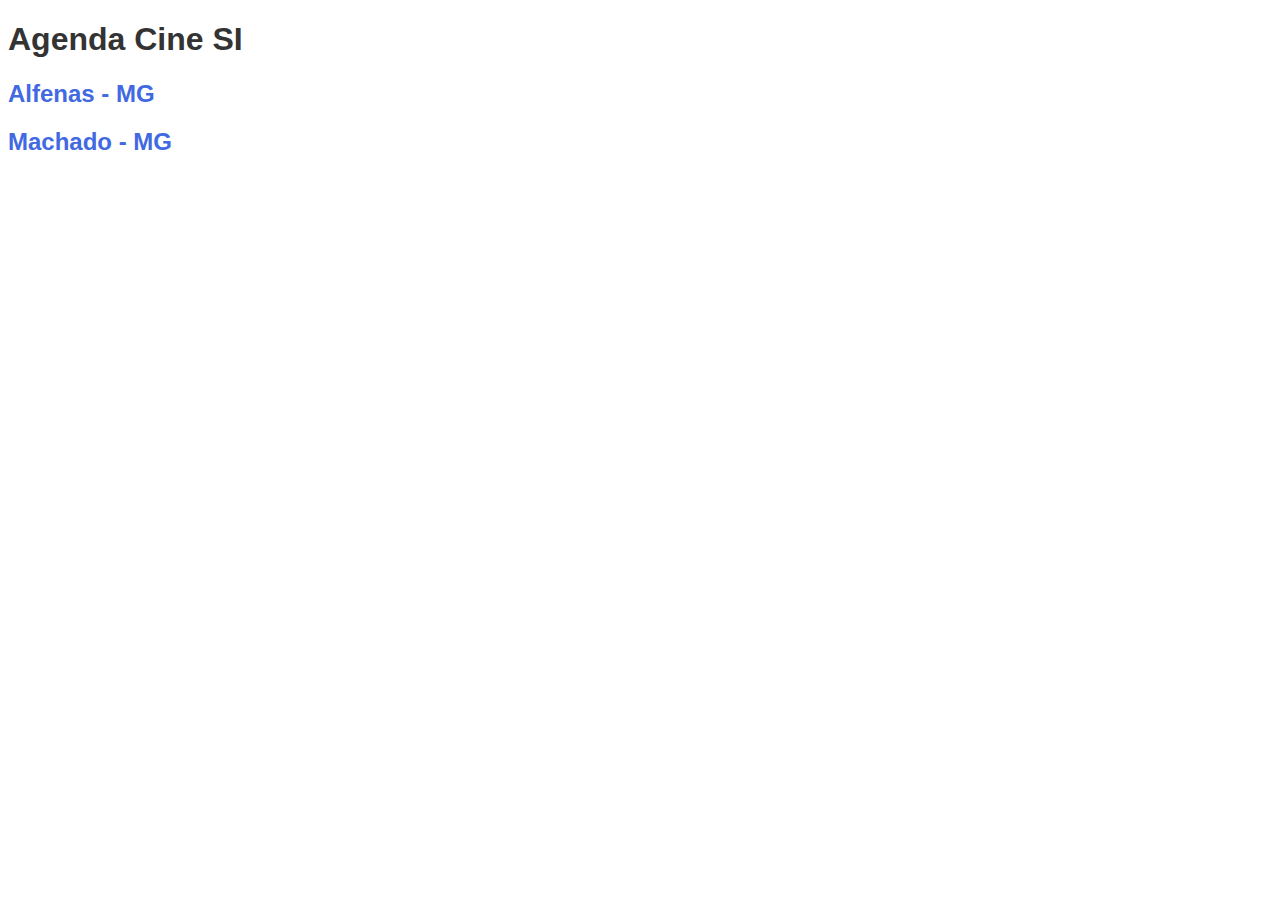
<file: WEB2/index.html>
<!DOCTYPE html>
<html lang="pt-BR">
<head>
    <meta charset="UTF-8">
    <meta name="viewport" content="width=device-width, initial-scale=1.0">
    <link rel="stylesheet" href="css/style.css">
    <title>Agenda Cine SI</title>
</head>
<body>
    <h1>Agenda Cine SI</h1>
    <h2><a href="cidades/alfenas.html">Alfenas - MG</a></h2>
    <h2><a href="cidades/machado.html">Machado - MG</a></h2>
</body>
</html>
</file>
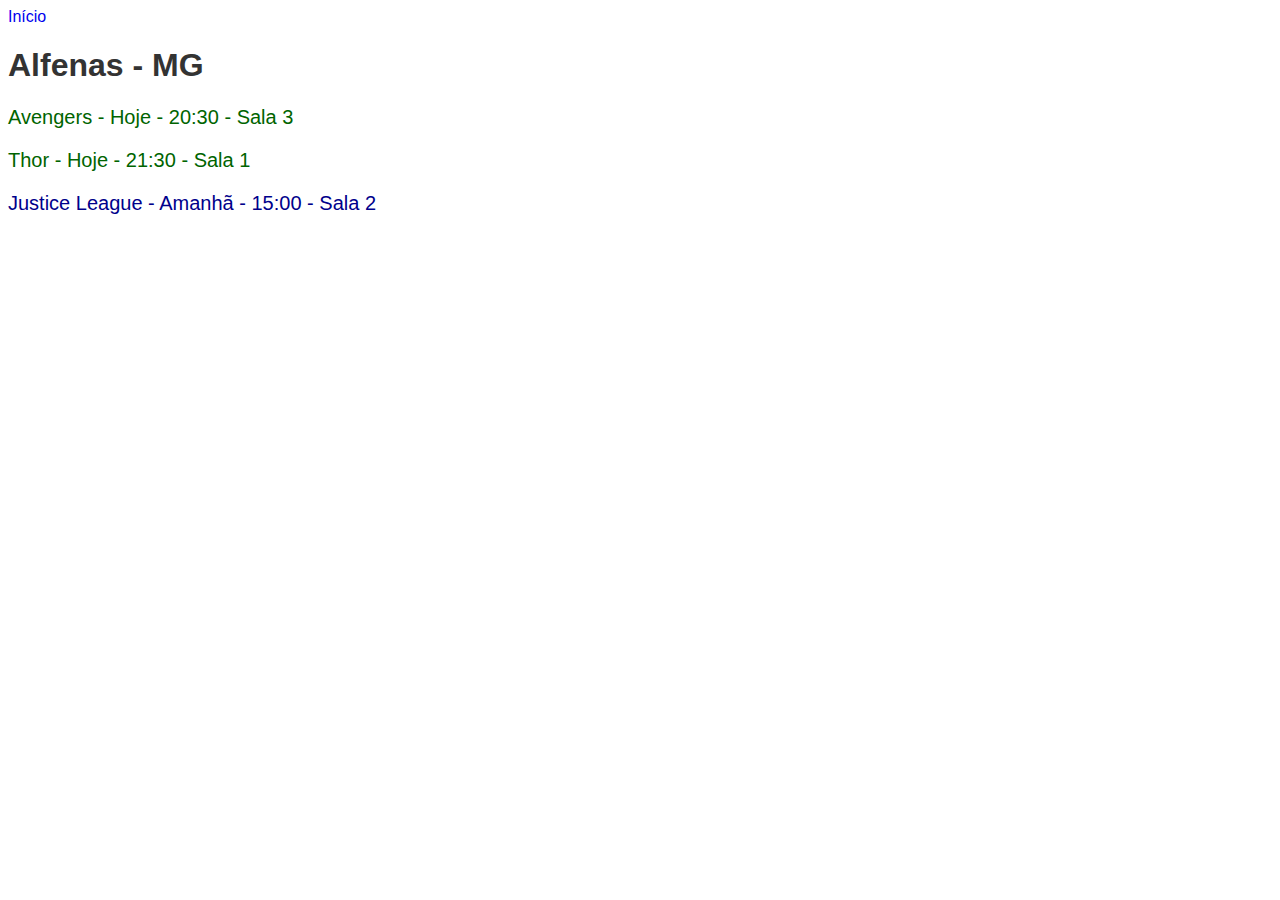
<file: WEB2/cidades/alfenas.html>
<!DOCTYPE html>
<html lang="pt-BR">
<head>
    <meta charset="UTF-8">
    <meta name="viewport" content="width=device-width, initial-scale=1.0">
    <link rel="stylesheet" href="../css/style.css">
    <title>Alfenas - MG</title>
</head>
<body>
    <a href="../index.html">Início</a>
    <h1>Alfenas - MG</h1>
    <p style="color: darkgreen;">Avengers - Hoje - 20:30 - Sala 3</p>
    <p style="color: darkgreen;">Thor - Hoje - 21:30 - Sala 1</p>
    <p style="color: darkblue;">Justice League - Amanhã - 15:00 - Sala 2</p>
</body>
</html>
</file>
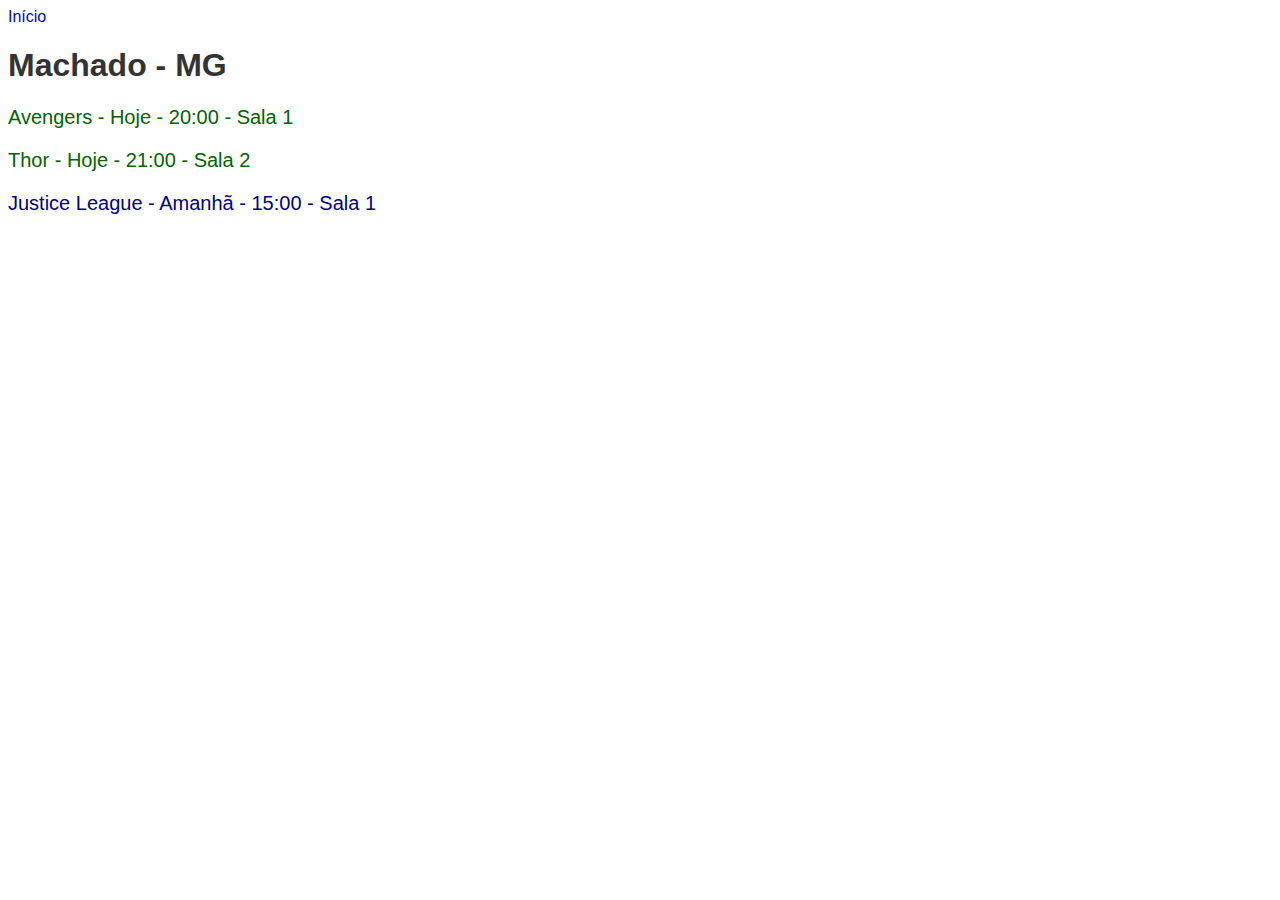
<file: WEB2/cidades/machado.html>
<!DOCTYPE html>
<html lang="pt-BR">
<head>
    <meta charset="UTF-8">
    <meta name="viewport" content="width=device-width, initial-scale=1.0">
    <link rel="stylesheet" href="../css/style.css">
    <title>Machado - MG</title>
</head>
<body>
    <a href="../index.html">Início</a>
    <h1>Machado - MG</h1>
    <p style="color: darkgreen;">Avengers - Hoje - 20:00 - Sala 1</p>
    <p style="color: darkgreen;">Thor - Hoje - 21:00 - Sala 2</p>
    <p style="color: darkblue;">Justice League - Amanhã - 15:00 - Sala 1</p>
</body>
</html>
</file>
<file: WEB2/css/style.css>
body {
    font-family: Arial, sans-serif;
}

h1 {
    color: #333;
}

h2 a {
    color: royalblue;
    text-decoration: none;
}

a {
    text-decoration: none;
}

p {
    font-size: 20px;
}
</file>
